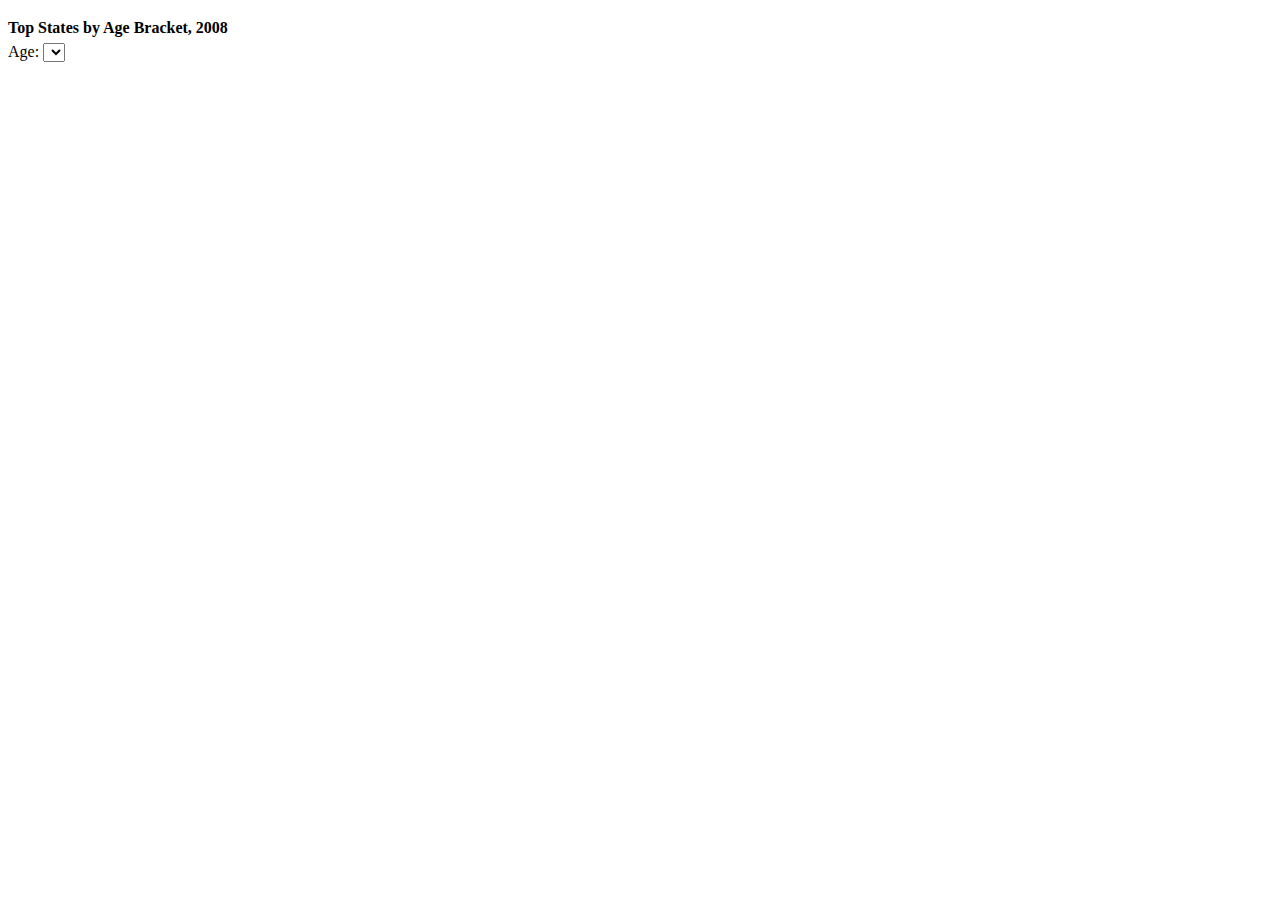
<file: lessons/4/index.html>
<!DOCTYPE HTML>
<html>
    
    <style>
        @import url(style.css?aea6f0a);
    svg {
  font: 10px sans-serif;
}

.bar rect {
  fill: steelblue;
}

.bar:hover rect {
  fill: brown;
}

.value {
  fill: white;
}

.axis {
  shape-rendering: crispEdges;
}

.axis path {
  stroke: none;
}

.x.axis line {
  stroke: #fff;
  stroke-opacity: .8;
}

.y.axis path {
  stroke: black;
}
    
    </style>
    
    <body>
        <p id = "chart">
        <p id="menu"><b>Top States by Age Bracket, 2008</b><br>Age: <select></select></p>
        <script src="http://d3js.org/d3.v2.min.js?2.9.1"></script>
        <script src="test.js" ></script>
    </body>

</html>
</file>
